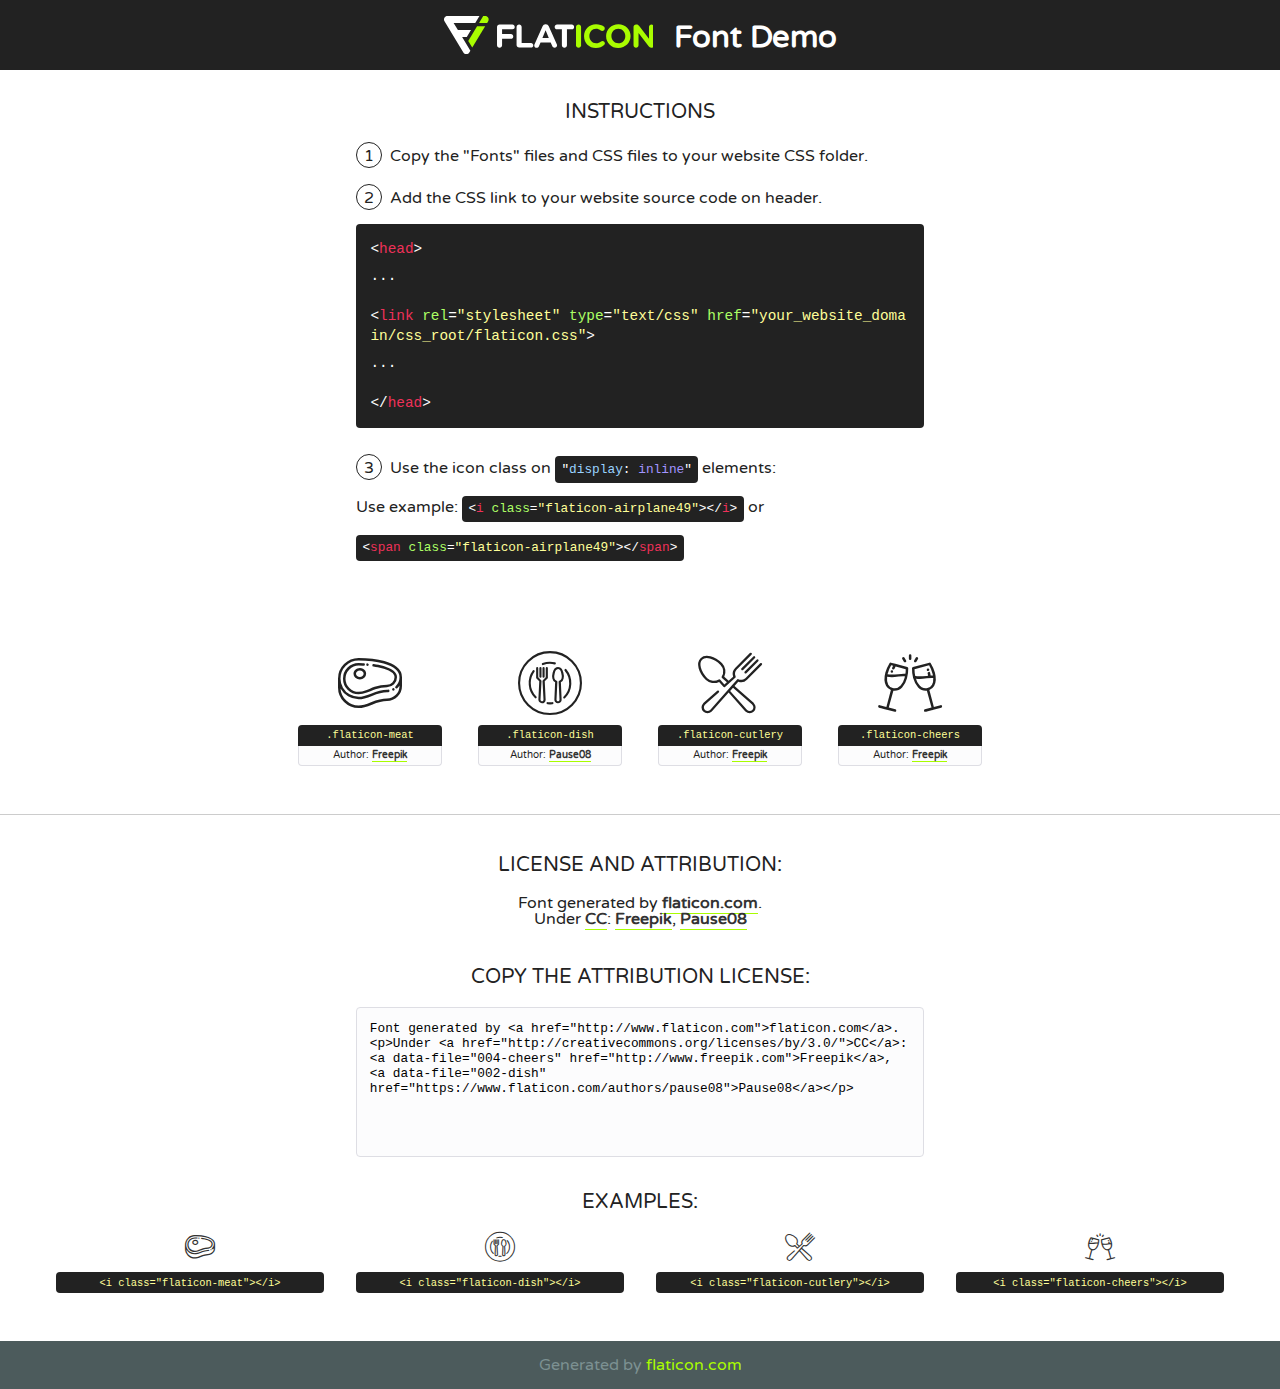
<file: fonts/flaticon/font/flaticon.html>
<!DOCTYPE html>
<!--
  Flaticon icon font: Flaticon
  Creation date: 09/07/2018 02:38
-->
<html>
<!DOCTYPE html>
<html>

<head>
    <title>Flaticon WebFont</title>
    <link href="http://fonts.googleapis.com/css?family=Varela+Round" rel="stylesheet" type="text/css" />
    <link rel="stylesheet" type="text/css" href="flaticon.css">
    <meta charset="UTF-8">
    <style>
    html, body, div, span, applet, object, iframe,
    h1, h2, h3, h4, h5, h6, p, blockquote, pre,
    a, abbr, acronym, address, big, cite, code,
    del, dfn, em, img, ins, kbd, q, s, samp,
    small, strike, strong, sub, sup, tt, var,
    b, u, i, center,
    dl, dt, dd, ol, ul, li,
    fieldset, form, label, legend,
    table, caption, tbody, tfoot, thead, tr, th, td,
    article, aside, canvas, details, embed, 
    figure, figcaption, footer, header, hgroup, 
    menu, nav, output, ruby, section, summary,
    time, mark, audio, video {
        margin: 0;
        padding: 0;
        border: 0;
        font-size: 100%;
        font: inherit;
        vertical-align: baseline;
    }
    /* HTML5 display-role reset for older browsers */
    article, aside, details, figcaption, figure, 
    footer, header, hgroup, menu, nav, section {
        display: block;
    }
    body {
        line-height: 1;
    }
    ol, ul {
        list-style: none;
    }
    blockquote, q {
        quotes: none;
    }
    blockquote:before, blockquote:after,
    q:before, q:after {
        content: '';
        content: none;
    }
    table {
        border-collapse: collapse;
        border-spacing: 0;
    }
    body {
        font-family: 'Varela Round', Helvetica, Arial, sans-serif;
        font-size: 16px;
        color: #222;
    }
    a {
        color: #333;
        border-bottom: 1px solid #a9fd00;
        font-weight: bold;
        text-decoration: none;
    }
    * {
        -moz-box-sizing: border-box;
        -webkit-box-sizing: border-box;
        box-sizing: border-box;
        margin: 0;
        padding: 0;
    }
    [class^="flaticon-"]:before, [class*=" flaticon-"]:before, [class^="flaticon-"]:after, [class*=" flaticon-"]:after {
        font-family: Flaticon;
        font-size: 30px;
        font-style: normal;
        margin-left: 20px;
        color: #333;
    }
    .wrapper {
        max-width: 600px;
        margin: auto;
        padding: 0 1em;
    }
    .title {
        font-size: 1.25em;
        text-align: center;
        margin-bottom: 1em;
        text-transform: uppercase;
    }
    header {
        text-align: center;
        background-color: #222;
        color: #fff;
        padding: 1em;
    }
    header .logo {
        width: 210px;
        height: 38px;
        display: inline-block;
        vertical-align: middle;
        margin-right: 1em;
        border: none;
    }
    header strong {
        font-size: 1.95em;
        font-weight: bold;
        vertical-align: middle;
        margin-top: 5px;
        display: inline-block;
    }
    .demo {
        margin: 2em auto;
        line-height: 1.25em;
    }
    .demo ul li {
        margin-bottom: 1em;
    }
    .demo ul li .num {
        color: #222;
        border-radius: 20px;
        display: inline-block;
        width: 26px;
        padding: 3px;
        height: 26px;
        text-align: center;
        margin-right: 0.5em;
        border: 1px solid #222;
    }
    .demo ul li code {
        background-color: #222;
        border-radius: 4px;
        padding: 0.25em 0.5em;
        display: inline-block;
        color: #fff;
        font-family: Consolas,Monaco,Lucida Console,Liberation Mono,DejaVu Sans Mono,Bitstream Vera Sans Mono,Courier New, monospace;
        font-weight: lighter;
        margin-top: 1em;
        font-size: 0.8em;
        word-break: break-all;
    }
    .demo ul li code.big {
        padding: 1em;
        font-size: 0.9em;
    }
    .demo ul li code .red {
        color: #EF3159;
    }
    .demo ul li code .green {
        color: #ACFF65;
    }
    .demo ul li code .yellow {
        color: #FFFF99;
    }
    .demo ul li code .blue {
        color: #99D3FF;
    }
    .demo ul li code .purple {
        color: #A295FF;
    }
    .demo ul li code .dots {
        margin-top: 0.5em;
        display: block;
    }
    #glyphs {
        border-bottom: 1px solid #ccc;
        padding: 2em 0;
        text-align: center;
    }
    .glyph {
        display: inline-block;
        width: 9em;
        margin: 1em;
        text-align: center;
        vertical-align: top;
        background: #FFF;
    }
    .glyph .glyph-icon {
        padding: 10px;
        display: block;
        font-family:"Flaticon";
        font-size: 64px;
        line-height: 1;
    }
    .glyph .glyph-icon:before {
        font-size: 64px;
        color: #222;
        margin-left: 0;
    }
    .class-name {
        font-size: 0.65em;
        background-color: #222;
        color: #fff;
        border-radius: 4px 4px 0 0;
        padding: 0.5em;
        color: #FFFF99;
        font-family: Consolas,Monaco,Lucida Console,Liberation Mono,DejaVu Sans Mono,Bitstream Vera Sans Mono,Courier New, monospace;
    }
    .author-name {
        font-size: 0.6em;
        background-color: #fcfcfd;
        border: 1px solid #DEDEE4;
        border-top: 0;
        border-radius: 0 0 4px 4px;
        padding: 0.5em;
    }
    .class-name:last-child {
        font-size: 10px;
        color:#888;
    }
    .class-name:last-child a {
        font-size: 10px;
        color:#555;
    }
    .class-name:last-child a:hover {
        color:#a9fd00;
    }
    .glyph > input {
        display: block;
        width: 100px;
        margin: 5px auto;
        text-align: center;
        font-size: 12px;
        cursor: text;
    }
    .glyph > input.icon-input {
        font-family:"Flaticon";
        font-size: 16px;
        margin-bottom: 10px;
    }
    .attribution .title {
        margin-top: 2em;
    }
    .attribution textarea {
        background-color: #fcfcfd;
        padding: 1em;
        border: none;
        box-shadow: none;
        border: 1px solid #DEDEE4;
        border-radius: 4px;
        resize: none;
        width: 100%;
        height: 150px;
        font-size: 0.8em;
        font-family: Consolas,Monaco,Lucida Console,Liberation Mono,DejaVu Sans Mono,Bitstream Vera Sans Mono,Courier New, monospace;
        -webkit-appearance: none;
    }
    .iconsuse {
        margin: 2em auto;
        text-align: center;
        max-width: 1200px;
    }
    .iconsuse:after {
        content: '';
        display: table;
        clear: both;
    }
    .iconsuse .image {
        float: left;
        width: 25%;
        padding: 0 1em;
    }
    .iconsuse .image p {
        margin-bottom: 1em;
    }
    .iconsuse .image span {
        display: block;
        font-size: 0.65em;
        background-color: #222;
        color: #fff;
        border-radius: 4px;
        padding: 0.5em;
        color: #FFFF99;
        margin-top: 1em;
        font-family: Consolas,Monaco,Lucida Console,Liberation Mono,DejaVu Sans Mono,Bitstream Vera Sans Mono,Courier New, monospace;
    }
    #footer {
        text-align: center;
        background-color: #4C5B5C;
        color: #7c9192;
        padding: 1em;
    }
    #footer a {
        border: none;
        color: #a9fd00;
        font-weight: normal;
    }
    @media (max-width: 960px) {
        .iconsuse .image {
            width: 50%;
        }
    }
    @media (max-width: 560px) {
        .iconsuse .image {
            width: 100%;
        }
    }
    </style>
</head>

<body class="characters-off">

    <header>
        <a href="http://www.flaticon.com" target="_blank" class="logo">
            <svg version="1.1" xmlns="http://www.w3.org/2000/svg" xmlns:xlink="http://www.w3.org/1999/xlink" xmlns:a="http://ns.adobe.com/AdobeSVGViewerExtensions/3.0/" viewBox="0 0 560.875 102.036" enable-background="new 0 0 560.875 102.036" xml:space="preserve">
                <defs>
                </defs>
                <g>
                    <g class="letters">
                        <path fill="#ffffff" d="M141.596,29.675c0-3.777,2.985-6.767,6.764-6.767h34.438c3.426,0,6.15,2.728,6.15,6.15
                        c0,3.43-2.724,6.149-6.15,6.149h-27.674v13.091h23.719c3.429,0,6.151,2.724,6.151,6.15c0,3.43-2.723,6.149-6.151,6.149h-23.719
                        v17.574c0,3.773-2.986,6.761-6.764,6.761c-3.779,0-6.764-2.989-6.764-6.761V29.675z"></path>
                        <path fill="#ffffff" d="M193.844,29.149c0-3.781,2.985-6.767,6.764-6.767c3.776,0,6.763,2.985,6.763,6.767v42.957h25.039
                        c3.426,0,6.149,2.726,6.149,6.153c0,3.425-2.723,6.15-6.149,6.15h-31.802c-3.779,0-6.764-2.986-6.764-6.768V29.149z"></path>
                        <path fill="#ffffff" d="M241.891,75.71l21.438-48.407c1.492-3.341,4.215-5.357,7.906-5.357h0.792
                        c3.686,0,6.323,2.017,7.815,5.357l21.439,48.407c0.436,0.967,0.701,1.845,0.701,2.723c0,3.602-2.809,6.501-6.414,6.501
                        c-3.161,0-5.269-1.845-6.499-4.655l-4.132-9.661h-27.059l-4.301,10.102c-1.144,2.631-3.426,4.214-6.237,4.214
                        c-3.517,0-6.24-2.81-6.24-6.325C241.1,77.64,241.451,76.677,241.891,75.71z M279.932,58.666l-8.521-20.297l-8.526,20.297H279.932
                        z"></path>
                        <path fill="#ffffff" d="M314.864,35.387H301.86c-3.429,0-6.239-2.813-6.239-6.238c0-3.429,2.811-6.24,6.239-6.24h39.533
                        c3.426,0,6.237,2.811,6.237,6.24c0,3.425-2.811,6.238-6.237,6.238h-13.001v42.785c0,3.773-2.99,6.761-6.764,6.761
                        c-3.779,0-6.764-2.989-6.764-6.761V35.387z"></path>
                        <path fill="#A9FD00" d="M352.615,29.149c0-3.781,2.985-6.767,6.767-6.767c3.774,0,6.761,2.985,6.761,6.767v49.024
                        c0,3.773-2.987,6.761-6.761,6.761c-3.781,0-6.767-2.989-6.767-6.761V29.149z"></path>
                        <path fill="#A9FD00" d="M374.132,53.836v-0.179c0-17.481,13.178-31.801,32.065-31.801c9.22,0,15.459,2.458,20.557,6.238
                        c1.402,1.054,2.637,2.985,2.637,5.357c0,3.692-2.985,6.59-6.681,6.59c-1.845,0-3.071-0.702-4.044-1.319
                        c-3.776-2.813-7.729-4.393-12.562-4.393c-10.364,0-17.831,8.611-17.831,19.154v0.173c0,10.542,7.291,19.329,17.831,19.329
                        c5.715,0,9.492-1.756,13.359-4.834c1.049-0.874,2.458-1.491,4.039-1.491c3.429,0,6.325,2.813,6.325,6.236
                        c0,2.106-1.056,3.78-2.282,4.834c-5.539,4.834-12.036,7.733-21.878,7.733C387.572,85.464,374.132,71.493,374.132,53.836z"></path>
                        <path fill="#A9FD00" d="M433.009,53.836v-0.179c0-17.481,13.79-31.801,32.766-31.801c18.981,0,32.592,14.143,32.592,31.628v0.173
                        c0,17.483-13.785,31.807-32.769,31.807C446.625,85.464,433.009,71.32,433.009,53.836z M484.224,53.836v-0.179
                        c0-10.539-7.725-19.326-18.626-19.326c-10.893,0-18.449,8.611-18.449,19.154v0.173c0,10.542,7.73,19.329,18.626,19.329
                        C476.676,72.986,484.224,64.378,484.224,53.836z"></path>
                        <path fill="#A9FD00" d="M506.233,29.321c0-3.774,2.99-6.763,6.767-6.763h1.401c3.252,0,5.183,1.583,7.029,3.953l26.093,34.265
                        V29.059c0-3.692,2.99-6.677,6.681-6.677c3.683,0,6.671,2.985,6.671,6.677v48.934c0,3.78-2.987,6.765-6.764,6.765h-0.436
                        c-3.257,0-5.188-1.581-7.034-3.953l-27.056-35.492v32.944c0,3.687-2.985,6.676-6.678,6.676c-3.683,0-6.673-2.989-6.673-6.676
                        V29.321z"></path>
                    </g>
                    <g class="insignia">
                        <path fill="#ffffff" d="M48.372,56.137h12.517l11.156-18.537H37.186L25.688,18.539h57.825L94.668,0H9.271
                        C5.925,0,2.842,1.801,1.198,4.716c-1.644,2.907-1.593,6.482,0.134,9.343l50.38,83.501c1.678,2.781,4.689,4.476,7.938,4.476
                        c3.246,0,6.257-1.695,7.935-4.476l2.898-4.804L48.372,56.137z"></path>
                        <g class="i">
                            <path fill="#A9FD00" d="M93.575,18.539h0.031v0.004l21.652,0.004l2.705-4.488c1.727-2.861,1.778-6.436,0.133-9.343
                            C116.454,1.801,113.371,0,110.026,0h-5.294L93.575,18.539z"></path>
                            <polygon fill="#A9FD00" points="88.291,27.356 64.725,66.486 75.519,84.404 109.942,27.356"></polygon>
                        </g>
                    </g>
                </g>
            </svg>
        </a>
        <strong>Font Demo</strong>
    </header>


    <section class="demo wrapper">

        <p class="title">Instructions</p>

        <ul>
            <li>
                <span class="num">1</span>Copy the "Fonts" files and CSS files to your website CSS folder.
            </li>
            <li>
                <span class="num">2</span>Add the CSS link to your website source code on header.
                <code class="big">
                    &lt;<span class="red">head</span>&gt;
                    <br/><span class="dots">...</span>
                    <br/>&lt;<span class="red">link</span> <span class="green">rel</span>=<span class="yellow">"stylesheet"</span> <span class="green">type</span>=<span class="yellow">"text/css"</span> <span class="green">href</span>=<span class="yellow">"your_website_domain/css_root/flaticon.css"</span>&gt;
                    <br/><span class="dots">...</span>
                    <br/>&lt;/<span class="red">head</span>&gt;
                </code>
            </li>

            <li>
                <p>
                    <span class="num">3</span>Use the icon class on <code>"<span class="blue">display</span>:<span class="purple"> inline</span>"</code> elements:
                    <br />
                    Use example: <code>&lt;<span class="red">i</span> <span class="green">class</span>=<span class="yellow">&quot;flaticon-airplane49&quot;</span>&gt;&lt;/<span class="red">i</span>&gt;</code> or <code>&lt;<span class="red">span</span> <span class="green">class</span>=<span class="yellow">&quot;flaticon-airplane49&quot;</span>&gt;&lt;/<span class="red">span</span>&gt;</code>
            </li>
        </ul>

    </section>




   <section id="glyphs">          
    
      
        <div class="glyph"><div class="glyph-icon flaticon-meat"></div>
            <div class="class-name">.flaticon-meat</div>
            <div class="author-name">Author: <a data-file="001-meat" href="http://www.freepik.com">Freepik</a> </div> 
        </div>        
        
        <div class="glyph"><div class="glyph-icon flaticon-dish"></div>
            <div class="class-name">.flaticon-dish</div>
            <div class="author-name">Author: <a data-file="002-dish" href="https://www.flaticon.com/authors/pause08">Pause08</a> </div> 
        </div>        
        
        <div class="glyph"><div class="glyph-icon flaticon-cutlery"></div>
            <div class="class-name">.flaticon-cutlery</div>
            <div class="author-name">Author: <a data-file="003-cutlery" href="http://www.freepik.com">Freepik</a> </div> 
        </div>        
        
        <div class="glyph"><div class="glyph-icon flaticon-cheers"></div>
            <div class="class-name">.flaticon-cheers</div>
            <div class="author-name">Author: <a data-file="004-cheers" href="http://www.freepik.com">Freepik</a> </div> 
        </div>        
        

    </section>



    <section class="attribution wrapper"   style="text-align:center;">

      <div class="title">License and attribution:</div><div class="attrDiv">Font generated by <a href="http://www.flaticon.com">flaticon.com</a>. <div><p>Under <a href="http://creativecommons.org/licenses/by/3.0/">CC</a>: <a data-file="004-cheers" href="http://www.freepik.com">Freepik</a>, <a data-file="002-dish" href="https://www.flaticon.com/authors/pause08">Pause08</a></p>  </div>
      </div>
      <div class="title">Copy the Attribution License:</div>

    <textarea onclick="this.focus();this.select();">Font generated by &lt;a href=&quot;http://www.flaticon.com&quot;&gt;flaticon.com&lt;/a&gt;. <p>Under <a href="http://creativecommons.org/licenses/by/3.0/">CC</a>: <a data-file="004-cheers" href="http://www.freepik.com">Freepik</a>, <a data-file="002-dish" href="https://www.flaticon.com/authors/pause08">Pause08</a></p>  
     </textarea>

    </section>

    <section class="iconsuse">

          <div class="title">Examples:</div>            
             
            <div class="image">
                <p>
                    <i class="glyph-icon flaticon-meat"></i> 
                    <span>&lt;i class=&quot;flaticon-meat&quot;&gt;&lt;/i&gt;</span>
                </p>
            </div>
            
            <div class="image">
                <p>
                    <i class="glyph-icon flaticon-dish"></i> 
                    <span>&lt;i class=&quot;flaticon-dish&quot;&gt;&lt;/i&gt;</span>
                </p>
            </div>
            
            <div class="image">
                <p>
                    <i class="glyph-icon flaticon-cutlery"></i> 
                    <span>&lt;i class=&quot;flaticon-cutlery&quot;&gt;&lt;/i&gt;</span>
                </p>
            </div>
            
            <div class="image">
                <p>
                    <i class="glyph-icon flaticon-cheers"></i> 
                    <span>&lt;i class=&quot;flaticon-cheers&quot;&gt;&lt;/i&gt;</span>
                </p>
            </div>
                       
        </div>
                            
    </section>

<div id="footer">
    <div>Generated by <a href="http://www.flaticon.com">flaticon.com</a>
    </div>
</div>



</body>
</html>
</file>
<file: fonts/flaticon/font/flaticon.css>
/*
  	Flaticon icon font: Flaticon
  	Creation date: 09/07/2018 02:38
  	*/

@font-face {
  font-family: "Flaticon";
  src: url("./Flaticon.eot");
  src: url("./Flaticon.eot?#iefix") format("embedded-opentype"),
       url("./Flaticon.woff") format("woff"),
       url("./Flaticon.ttf") format("truetype"),
       url("./Flaticon.svg#Flaticon") format("svg");
  font-weight: normal;
  font-style: normal;
}

@media screen and (-webkit-min-device-pixel-ratio:0) {
  @font-face {
    font-family: "Flaticon";
    src: url("./Flaticon.svg#Flaticon") format("svg");
  }
}

[class^="flaticon-"]:before, [class*=" flaticon-"]:before,
[class^="flaticon-"]:after, [class*=" flaticon-"]:after {   
  font-family: Flaticon;
        font-size: 20px;
font-style: normal;
margin-left: 20px;
}

.flaticon-meat:before { content: "\f100"; }
.flaticon-dish:before { content: "\f101"; }
.flaticon-cutlery:before { content: "\f102"; }
.flaticon-cheers:before { content: "\f103"; }
</file>
